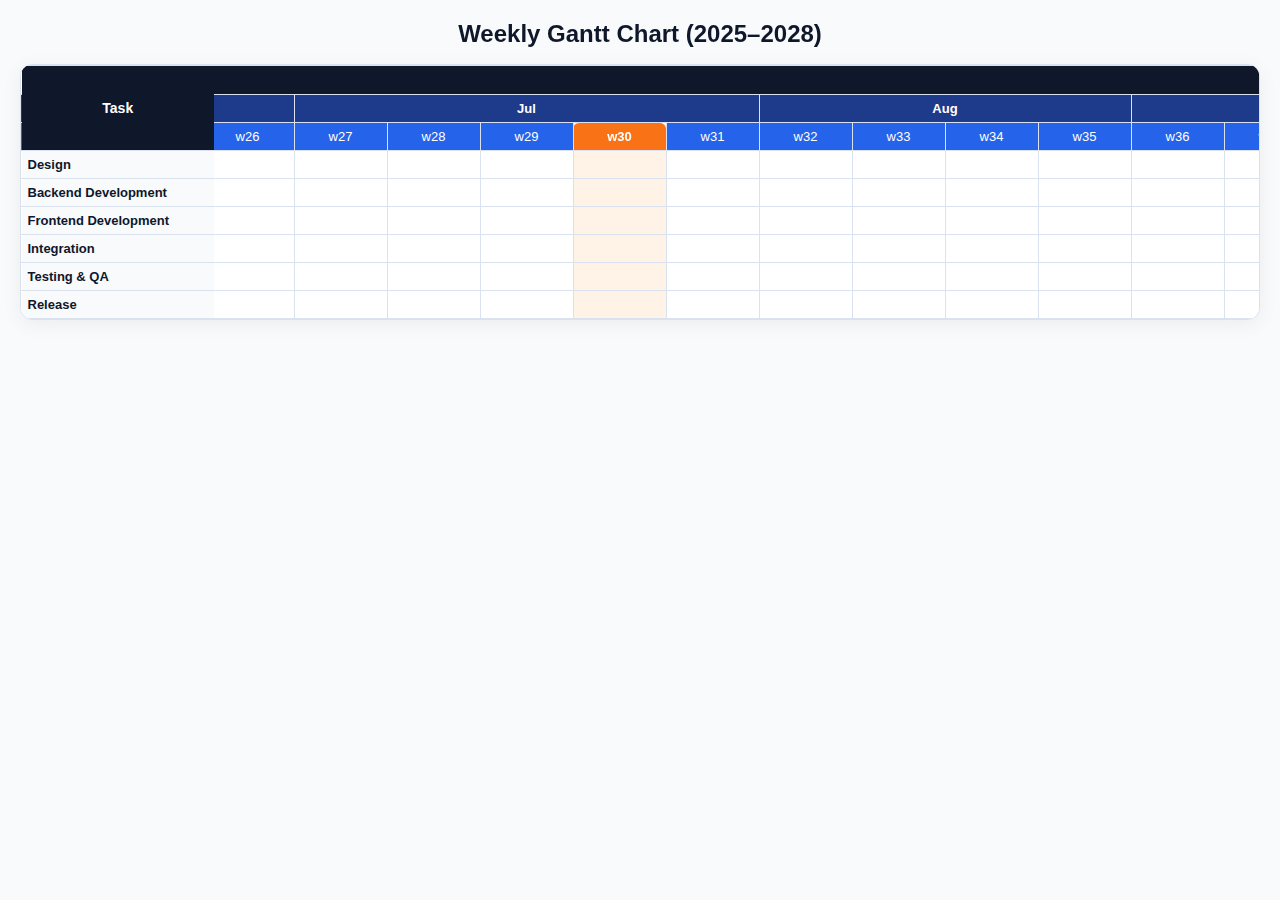
<file: ganttMurat.html>
<!DOCTYPE html>
<html lang="en">
<head>
<meta charset="UTF-8">
<title>Murat KILCI Master Deegree Gantt Chart (2025–2028)</title>
<style>
  :root {
    --bg-light: #f8fafc;
    --header-dark: #0f172a;
    --header-mid: #1e3a8a;
    --header-light: #2563eb;
    --border-color: #dbe2ef;
    --bar-color: #38bdf8; /* 🔵 soft cyan */
    --bar-blend: #fb923c; /* 🔸 turuncu karışımı */
    --highlight-color: rgba(251, 146, 60, 0.12);
    --task-bg: #f8fafc;
  }

  body {
    font-family: "Inter", "Segoe UI", sans-serif;
    margin: 20px;
    background: var(--bg-light);
    color: #1e293b;
  }

  h2 {
    text-align: center;
    color: var(--header-dark);
    font-weight: 600;
    margin-bottom: 16px;
  }

  .gantt-container {
    overflow-x: auto;
    overflow-y: auto;
    max-height: 80vh;
    border-radius: 12px;
    box-shadow: 0 4px 20px rgba(0,0,0,0.06);
    background: white;
    border: 1px solid var(--border-color);
  }

  table {
    border-collapse: collapse;
    width: max-content;
    font-size: 13px;
    border-radius: 12px;
  }

  th, td {
    border: 1px solid var(--border-color);
    text-align: center;
    padding: 6px;
    transition: background 0.3s ease;
  }

  th.year, th.month, th.week {
    width: 80px;
    min-width: 80px;
  }

  /* === HEADER === */
  th.year {
    background: var(--header-dark);
    color: white;
    font-size: 14px;
    font-weight: 700;
    position: sticky;
    top: 0;
    z-index: 20;
    left: 0;
  }

  th.month {
    background: var(--header-mid);
    color: white;
    font-weight: 600;
    position: sticky;
    top: 28px;
    z-index: 19;
  }

  th.week {
    background: var(--header-light);
    color: #fff;
    font-weight: 500;
    position: sticky;
    top: 56px;
    z-index: 18;
    white-space: nowrap;
    border-radius: 0;
  }

  /* === BUGÜNÜN HAFTASI === */
  th.week.today {
    background: #f97316 !important;
    color: white;
    font-weight: 700;
    z-index: 30;
    box-shadow: 0 2px 4px rgba(0,0,0,0.2);
    border-top-left-radius: 6px;
    border-top-right-radius: 6px;
    transform: translateZ(0); /* 🔧 scroll jitter fix */
  }

  .today-column {
    background: var(--highlight-color) !important;
    position: relative;
    z-index: 0;
  }

  /* 🔸 Karışım Efekti: hem bugünün haftası hem bar */
  td.bar.today-column {
    background: linear-gradient(135deg, var(--bar-color) 40%, var(--bar-blend) 60%);
    mix-blend-mode: multiply;
    filter: brightness(1.05);
  }

  /* === SABİT İLK SÜTUN === */
  td.task-name {
    background: var(--task-bg);
    font-weight: 600;
    text-align: left;
    color: var(--header-dark);
    min-width: 180px;
    position: sticky;
    left: 0;
    z-index: 25;
    border-right: 2px solid var(--border-color);
  }

  /* === GÖREV BARLARI === */
  td.bar {
    background: var(--bar-color);
    border-radius: 6px;
    position: relative;
    z-index: 5;
    transition: filter 0.2s ease;
  }

  /* === Hover === */
  tr:hover td:not(.task-name):not(.bar) {
    background-color: #f8ffff;
  }

  tr:hover td.bar {
    filter: brightness(1.08);
  }

  /* === Scrollbar === */
  ::-webkit-scrollbar {
    height: 10px;
    width: 10px;
  }

  ::-webkit-scrollbar-thumb {
    background-color: #cbd5e1;
    border-radius: 10px;
  }

  ::-webkit-scrollbar-thumb:hover {
    background-color: #94a3b8;
  }

</style>
</head>
<body>

<h2>Weekly Gantt Chart (2025–2028)</h2>
<div class="gantt-container" id="gantt-container">
  <table id="gantt"></table>
</div>

<script>
  // === Yardımcı Fonksiyonlar ===
  function getISOWeek(date) {
    const tmp = new Date(date.getTime());
    tmp.setHours(0, 0, 0, 0);
    tmp.setDate(tmp.getDate() + 3 - ((tmp.getDay() + 6) % 7));
    const week1 = new Date(tmp.getFullYear(), 0, 4);
    return 1 + Math.round(((tmp - week1) / 86400000 - 3 + ((week1.getDay() + 6) % 7)) / 7);
  }

  function getWeeksInYear(year) {
    const d = new Date(year, 11, 31);
    return getISOWeek(d) === 1 ? 52 : getISOWeek(d);
  }

  // === Haftalar ===
  const allWeeks = [];
  for (let year = 2025; year <= 2028; year++) {
    const totalWeeks = getWeeksInYear(year);
    for (let w = 1; w <= totalWeeks; w++) {
      const d = new Date(year, 0, 1 + (w - 1) * 7);
      const month = d.toLocaleString("en", { month: "short" });
      allWeeks.push({ year, month, week: w });
    }
  }

  // === Görevler ===
  const tasks = [
    { name: "Design", start: "2025-W1", end: "2025-W5" },
    { name: "Backend Development", start: "2025-W6", end: "2025-W25" },
    { name: "Frontend Development", start: "2025-W10", end: "2025-W30" },
    { name: "Integration", start: "2025-W31", end: "2025-W40" },
    { name: "Testing & QA", start: "2025-W41", end: "2025-W48" },
    { name: "Release", start: "2025-W49", end: "2025-W52" }
  ];

  const table = document.getElementById("gantt");

  // === Yıllar Satırı ===
  const yearRow = document.createElement("tr");
  let currentYear = null, yearSpan = 0, yearCells = "";
  allWeeks.forEach((w, i) => {
    if (w.year !== currentYear) {
      if (yearSpan > 0)
        yearCells += `<th class="year" colspan="${yearSpan}">${currentYear}</th>`;
      currentYear = w.year; yearSpan = 1;
    } else yearSpan++;
    if (i === allWeeks.length - 1)
      yearCells += `<th class="year" colspan="${yearSpan}">${currentYear}</th>`;
  });
  yearRow.innerHTML = `<th rowspan="3" class="year" style="min-width:180px;">Task</th>` + yearCells;
  table.appendChild(yearRow);

  // === Ay Satırı ===
  const monthRow = document.createElement("tr");
  let currentMonth = "", currentYearForMonth = null, monthSpan = 0, monthCells = "";
  allWeeks.forEach((w, i) => {
    if (w.month !== currentMonth || w.year !== currentYearForMonth) {
      if (monthSpan > 0)
        monthCells += `<th class="month" colspan="${monthSpan}">${currentMonth}</th>`;
      currentMonth = w.month;
      currentYearForMonth = w.year;
      monthSpan = 1;
    } else monthSpan++;
    if (i === allWeeks.length - 1)
      monthCells += `<th class="month" colspan="${monthSpan}">${currentMonth}</th>`;
  });
  monthRow.innerHTML = monthCells;
  table.appendChild(monthRow);

  // === Hafta Satırı ===
  const weekRow = document.createElement("tr");
  weekRow.innerHTML = allWeeks.map(w => `<th class="week" id="${w.year}-W${w.week}">w${w.week}</th>`).join("");
  table.appendChild(weekRow);

  // === Görev Satırları ===
  tasks.forEach(task => {
    const row = document.createElement("tr");
    row.innerHTML = `<td class="task-name">${task.name}</td>`;
    allWeeks.forEach(w => {
      const id = `${w.year}-W${w.week}`;
      const td = document.createElement("td");
      td.dataset.week = id;
      if (isBetweenWeeks(id, task.start, task.end)) td.classList.add("bar");
      row.appendChild(td);
    });
    table.appendChild(row);
  });

  function isBetweenWeeks(current, start, end) {
    const order = id => {
      const [y, wk] = id.split("-W");
      return parseInt(y) * 100 + parseInt(wk);
    };
    return order(current) >= order(start) && order(current) <= order(end);
  }

  // === Bugünün Haftası ===
  const today = new Date();
  const todayYear = today.getFullYear();
  const todayWeek = getISOWeek(today);
  const todayId = `${todayYear}-W${todayWeek}`;
  const todayEl = document.getElementById(todayId);

  if (todayEl) {
    todayEl.classList.add("today");
    document.querySelectorAll(`[data-week='${todayId}']`).forEach(cell => {
      cell.classList.add("today-column");
      if (cell.classList.contains("bar")) {
        cell.classList.add("today-bar-blend");
      }
    });
    const container = document.getElementById("gantt-container");
    const offsetLeft = todayEl.offsetLeft - container.clientWidth / 2 + todayEl.clientWidth / 2;
    container.scrollLeft = offsetLeft;
  }
</script>
</body>
</html>
</file>
